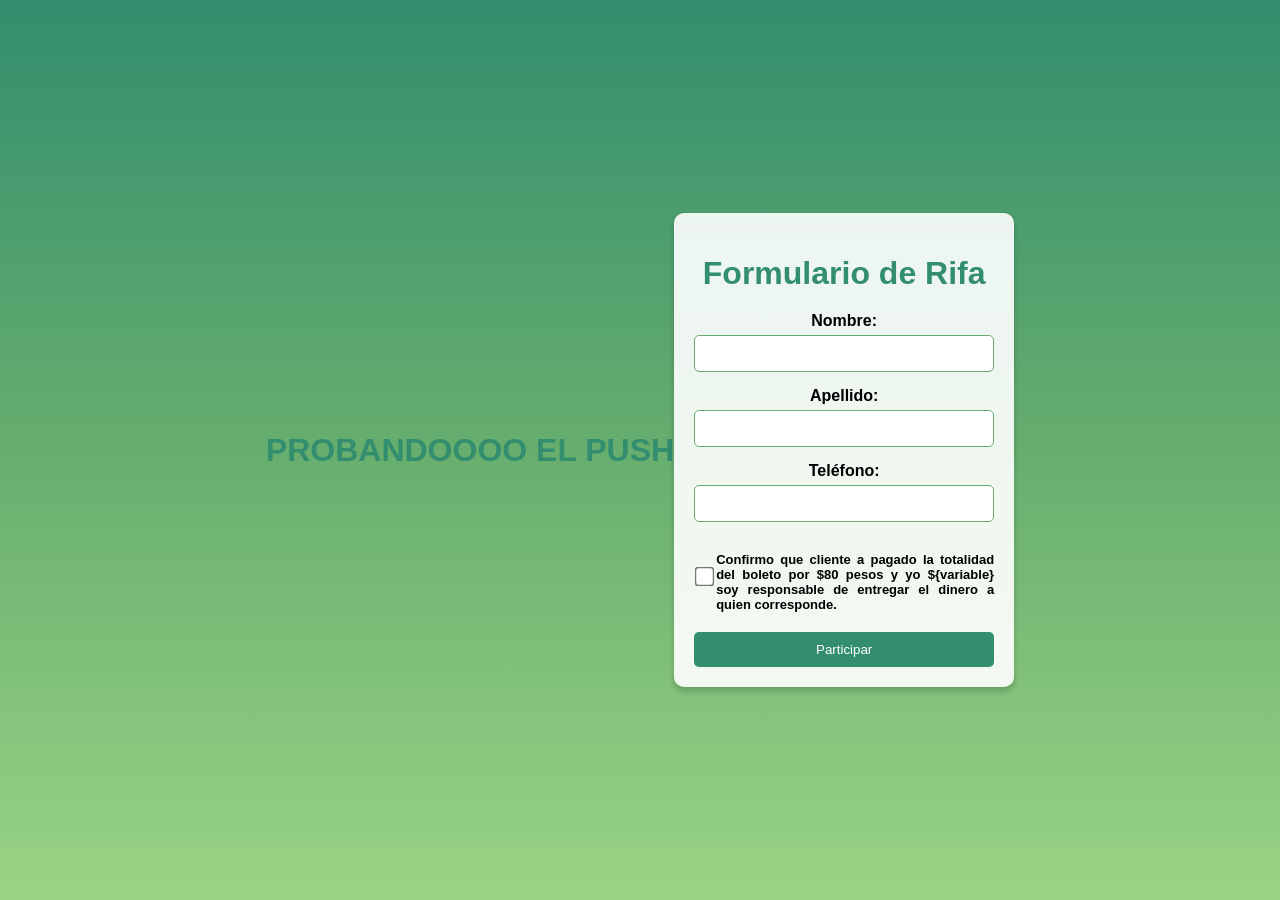
<file: ProyectoGB/src/admin.html>
<!DOCTYPE html>
<html lang="en">

<head>
    <meta charset="UTF-8">
    <meta name="viewport" content="width=device-width, initial-scale=1.0">
    <title>Página de Admin</title>
    <link rel="stylesheet" href="assets/css/admin.css">
</head>

<body>

    <h1>PROBANDOOOO EL PUSH</h1>
    <div class="form-container">
        <h1>Formulario de Rifa</h1>
        <form>
            <label for="nombre">Nombre:</label>
            <input type="text" id="nombre" name="nombre" required>

            <label for="apellido">Apellido:</label>
            <input type="text" id="apellido" name="apellido" required>

            <label for="telefono">Teléfono:</label>
            <input type="number" id="telefono" name="telefono" pattern="[0-9]{10}" required>

            <div class="checkbox-container">
                <input type="checkbox" id="pagado" name="pagado" required>
                <label for="pagado" id="condicion">Confirmo que cliente a pagado la totalidad del boleto por $80 pesos y yo ${variable} soy responsable de entregar el dinero a quien corresponde.</label>
            </div>

            <button type="submit">Participar</button>
        </form>






</body>

</html>
</file>
<file: ProyectoGB/src/assets/css/admin.css>
body {
    font-family: Arial, sans-serif;
    background: linear-gradient( to bottom, rgba(50, 142, 110, 1) 0%, rgba(103, 174, 110, 1) 50%, rgb(154, 212, 133) 100%);
    color: black;
    display: flex;
    justify-content: center;
    align-items: center;
    height: 100vh;
    margin: 0;
}

.form-container {
    background-color: rgba(255, 255, 255, 0.9);
    border-radius: 10px;
    padding: 20px;
    width: 300px;
    text-align: center;
    box-shadow: 0 4px 6px rgba(0, 0, 0, 0.2);
}

h1 {
    color: rgba(50, 142, 110, 1);
    margin-bottom: 20px;
}

form {
    display: flex;
    flex-direction: column;
}

label {
    margin-bottom: 5px;
    font-weight: bold;
}

input[type="text"],
input[type="number"] {
    padding: 10px;
    margin-bottom: 15px;
    border: 1px solid rgba(103, 174, 110, 1);
    border-radius: 5px;
}

.checkbox-container {
    display: flex;
    align-items: center;
    justify-content: start;
    margin-bottom: 15px;
}

input[type="checkbox"] {
    margin-right: 5px;
}

button {
    padding: 10px;
    background-color: rgba(50, 142, 110, 1);
    color: #fff;
    border: none;
    border-radius: 5px;
    cursor: pointer;
}

button:hover {
    background-color: rgba(103, 174, 110, 1);
}

#condicion {
    text-align: justify;
    font-size: small;
    padding-top: 5%;
}

#pagado {
    transform: scale(1.5);
}
</file>
